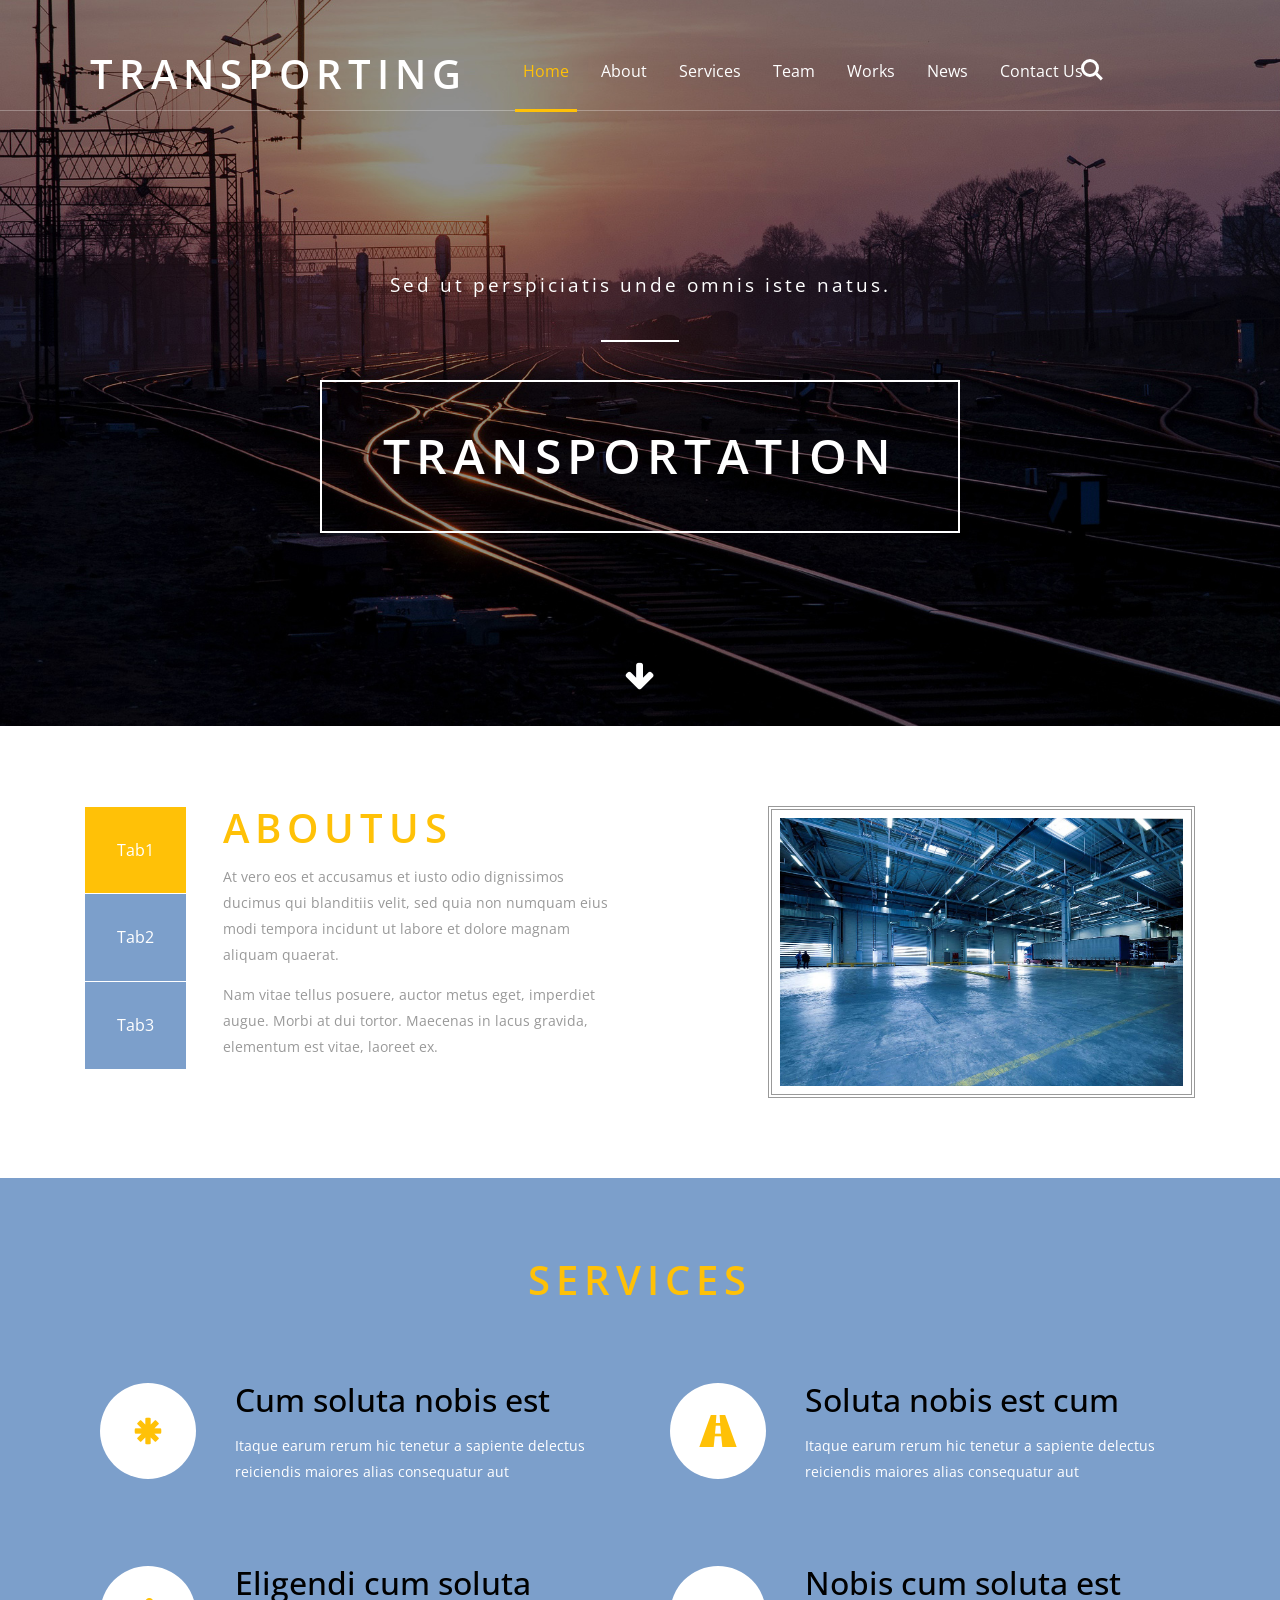
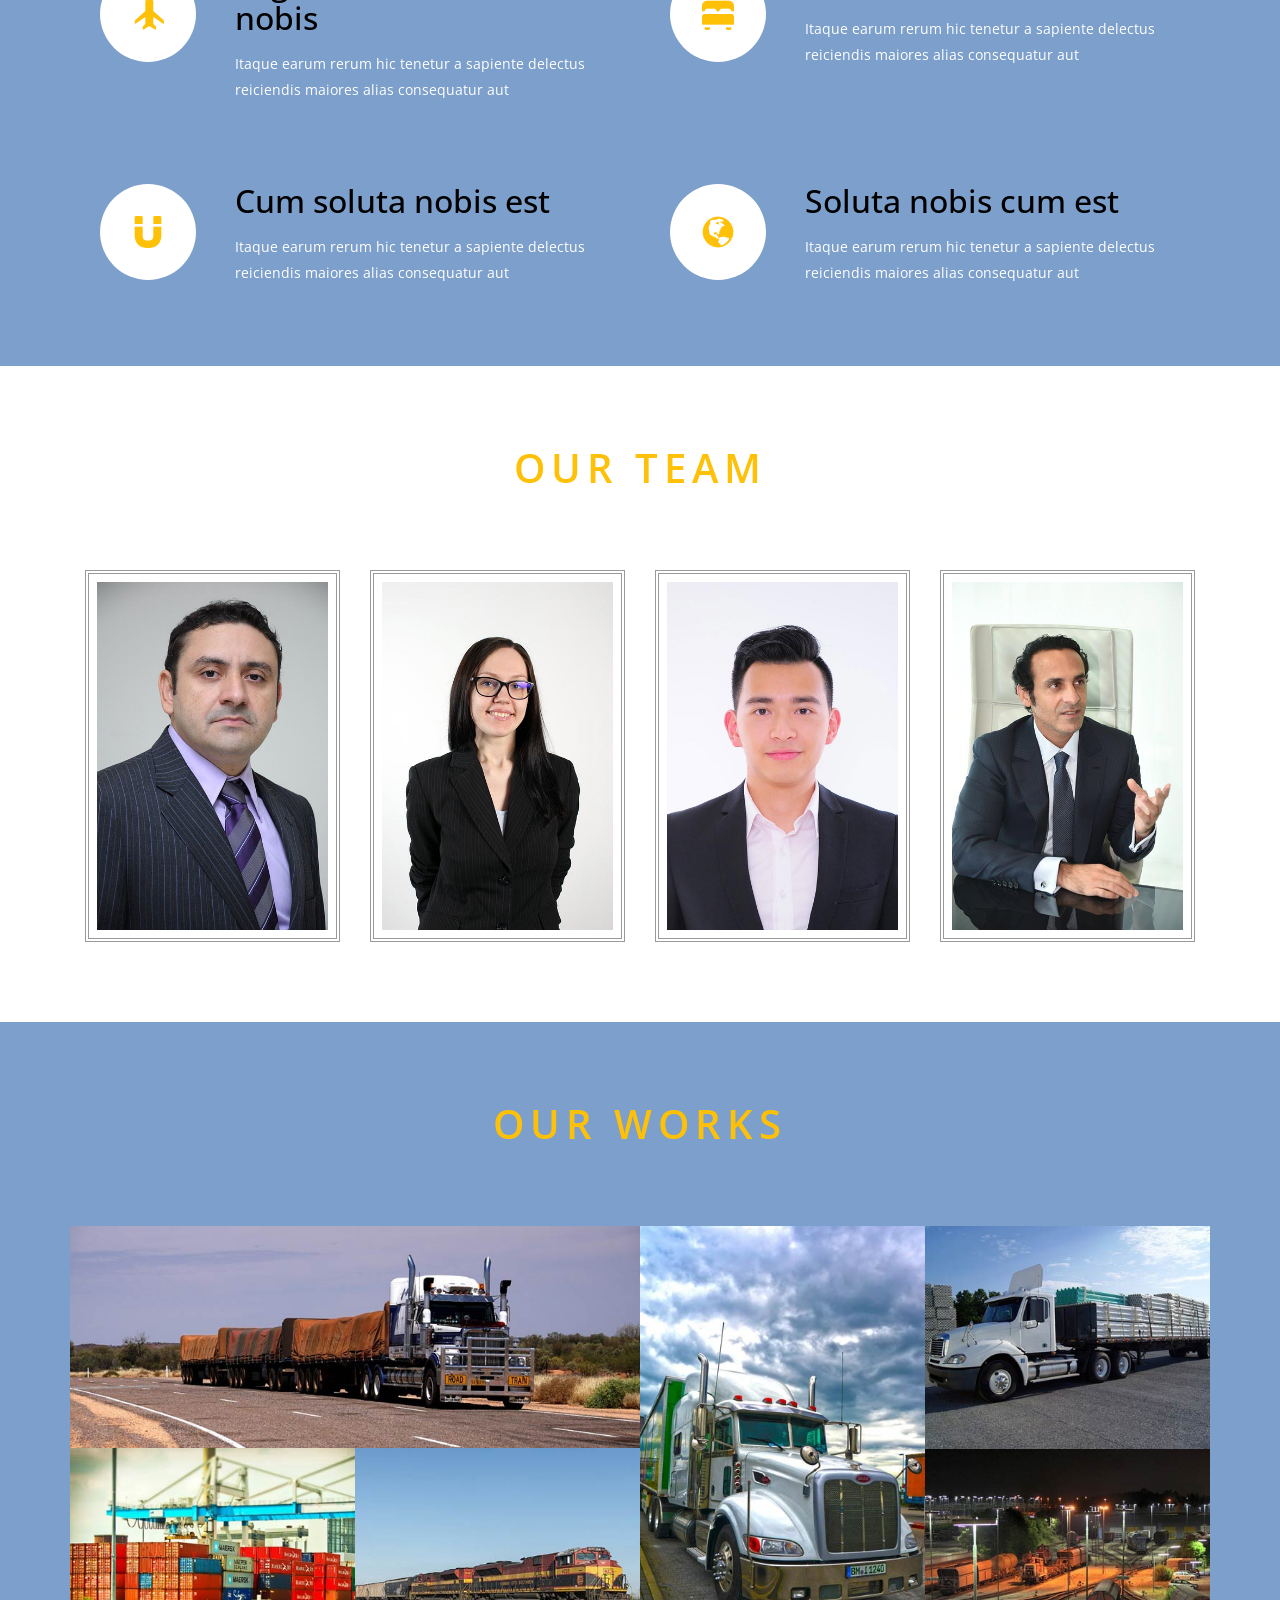
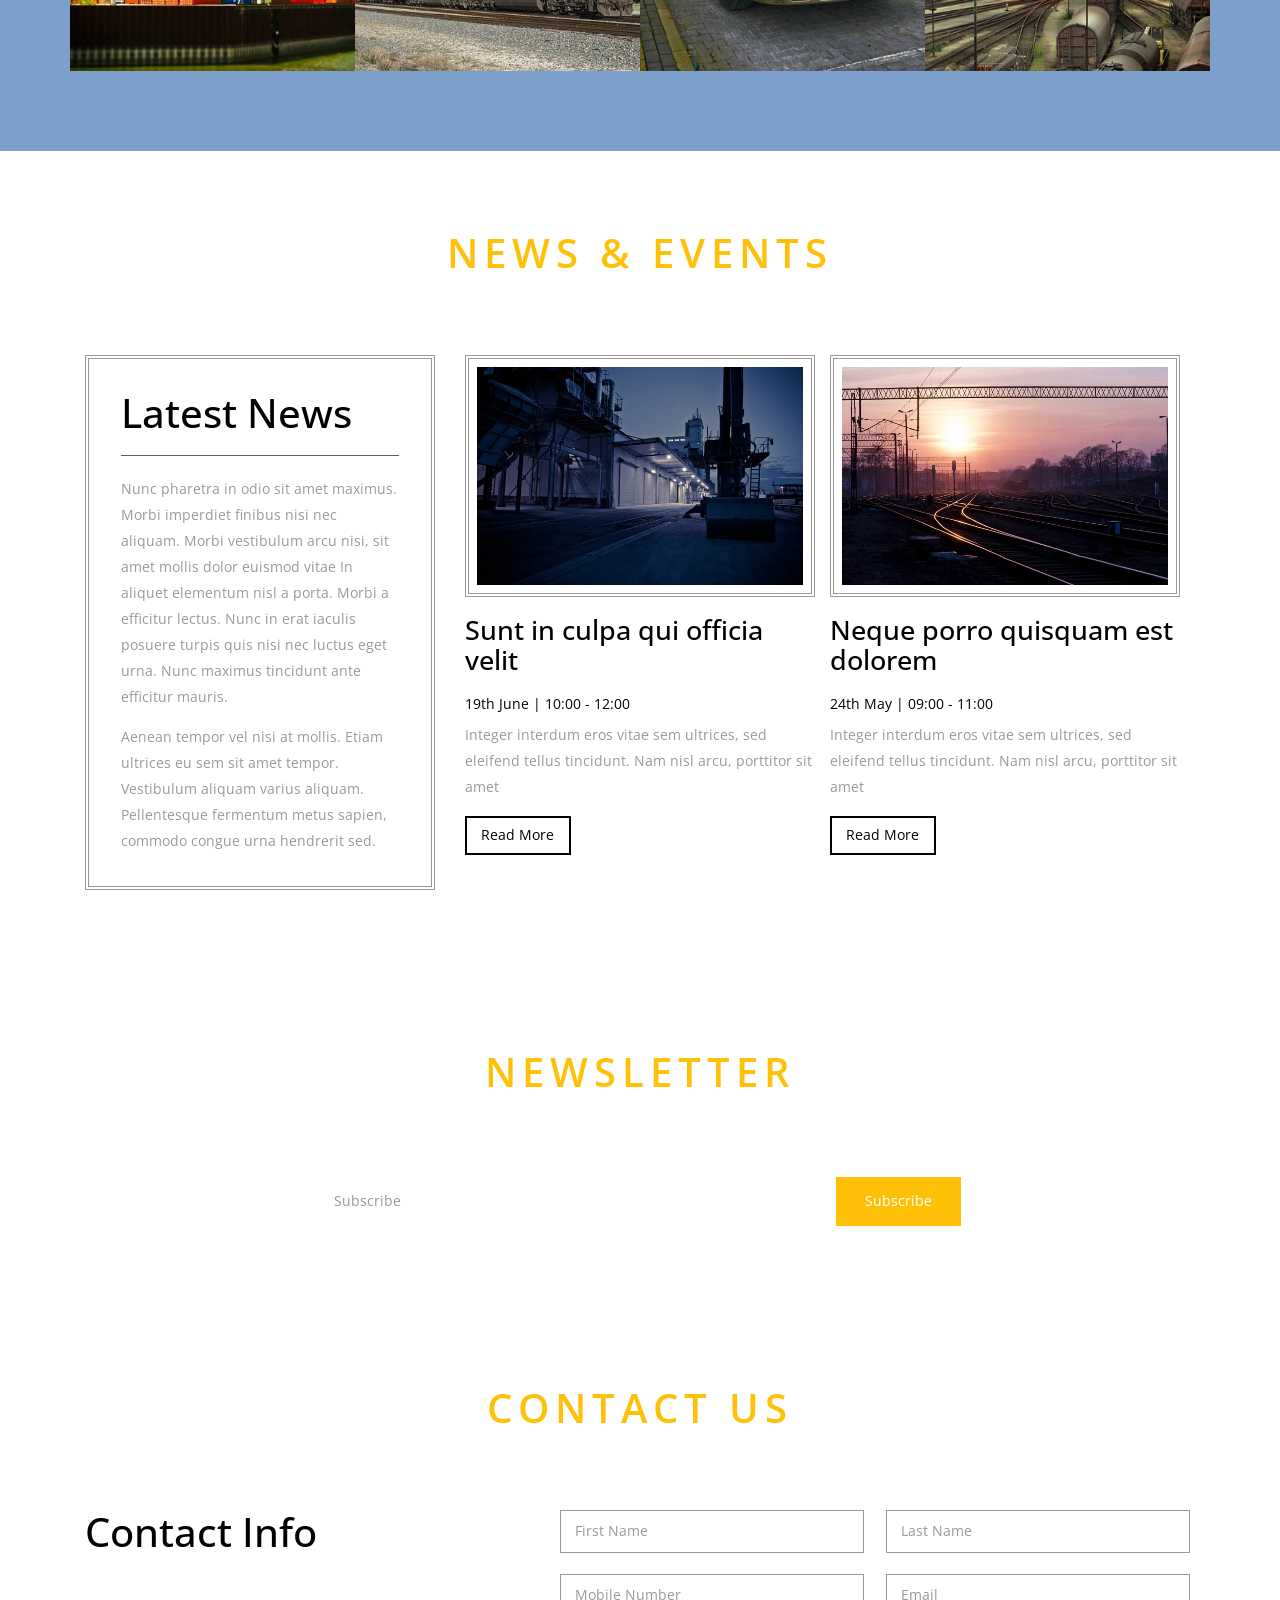
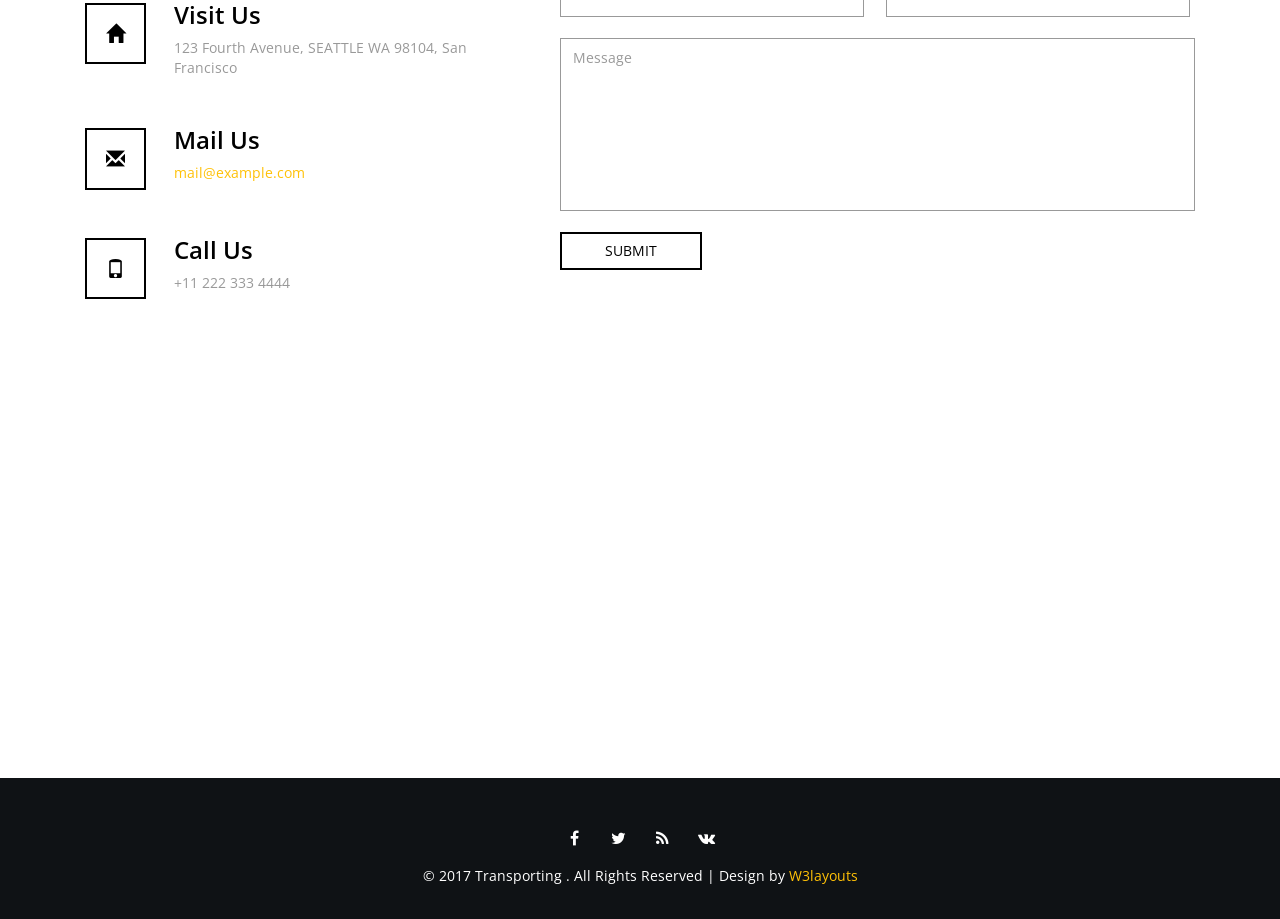
<file: day4/index.html>
<!--A Design by W3layouts
Author: W3layout
Author URL: http://w3layouts.com
License: Creative Commons Attribution 3.0 Unported
License URL: http://creativecommons.org/licenses/by/3.0/
-->
<!DOCTYPE html>
<html lang="en">
<head>
<title>Transporting an industrial Category Flat Bootstrap responsive Website Template | Home :: w3layouts</title>
<meta name="viewport" content="width=device-width, initial-scale=1">
<meta http-equiv="Content-Type" content="text/html; charset=utf-8" />
<meta name="keywords" content="Transporting Responsive web template, Bootstrap Web Templates, Flat Web Templates, Android Compatible web template, 
Smartphone Compatible web template, free webdesigns for Nokia, Samsung, LG, SonyEricsson, Motorola web design" />
<script type="application/x-javascript"> addEventListener("load", function() { setTimeout(hideURLbar, 0); }, false); function hideURLbar(){ window.scrollTo(0,1); } </script>
<!-- bootstrap-css -->
<link href="css/bootstrap.css" rel="stylesheet" type="text/css" media="all" />
<!--// bootstrap-css -->
<!-- css -->
<link rel="stylesheet" href="css/style.css" type="text/css" media="all" />
<!--// css -->
<!-- font-awesome icons -->
<link href="css/font-awesome.css" rel="stylesheet"> 
<!-- //font-awesome icons -->
<!-- font -->
<link href='//fonts.googleapis.com/css?family=Open+Sans+Condensed:300,300italic,700' rel='stylesheet' type='text/css'>
<link href='//fonts.googleapis.com/css?family=Open+Sans:400,300,300italic,400italic,600,600italic,700,700italic,800,800italic' rel='stylesheet' type='text/css'>
<!-- //font -->
<script src="js/jquery-1.11.1.min.js"></script>
<script src="js/bootstrap.js"></script>
<!-- light-box -->
<link rel="stylesheet" href="css/lightbox.css">
<!-- //light-box -->
<script src="js/SmoothScroll.min.js"></script>
<!--search jQuery-->
<script src="js/main.js"></script>
<!--//search jQuery-->
<script type="text/javascript">
	jQuery(document).ready(function($) {
		$(".scroll").click(function(event){		
			event.preventDefault();
			$('html,body').animate({scrollTop:$(this.hash).offset().top},1000);
		});
	});
</script>

</head>
<body>
	<!-- banner -->
	<div class="banner">
		<!--header-->
		<div class="header">
			<div class="container">		
				<nav class="navbar navbar-default">
					<div class="navbar-header">
						<button type="button" class="navbar-toggle" data-toggle="collapse" data-target="#bs-example-navbar-collapse-1">
							<span class="sr-only">Toggle navigation</span>
							<span class="icon-bar"></span>
							<span class="icon-bar"></span>
							<span class="icon-bar"></span>
						</button>
						<h1><a  href="index.html">Transporting</a></h1>
					</div>
					<!--navbar-header-->
					<div class="collapse navbar-collapse" id="bs-example-navbar-collapse-1">
						<ul class="nav navbar-nav navbar-right">
							<li><a href="index.html" class="active">Home</a></li>
							<li><a href="#about" class="scroll">About</a></li>
							<li><a href="#services" class="scroll">Services</a></li>
							<li><a href="#team" class="scroll">Team</a></li>
							<li><a href="#works" class="scroll">Works</a></li>
							<li><a href="#news" class="scroll">News</a></li>
							<li><a href="#contact" class="scroll">Contact Us</a></li>
						</ul>	
						<div class="clearfix"> </div>	
					</div>
				</nav>
			</div>
			<div class="cd-main-header">
				<ul class="cd-header-buttons">
					<li><a class="cd-search-trigger" href="#cd-search"> <span></span></a></li>
				</ul> <!-- cd-header-buttons -->
			</div>
			<div id="cd-search" class="cd-search">
				<form action="#" method="post">
					<input name="Search" type="search" placeholder="Search...">
				</form>
			</div>
		</div>
		<!--//header-->
		<div class="w3layouts-banner-info">
			<p>Sed ut perspiciatis unde omnis iste natus.</p>
			<label></label>
			<h2>TRANSPORTATION</h2>
			<a class="scroll down" href="#about"><i class="fa fa-arrow-down" aria-hidden="true"></i></a>
		</div>
	</div>
	<!-- //banner -->
	
	<!-- about -->
	<div class="tabs" id="about">
		<div class="container">
			<div class="col-md-6 tabs-left">
				<div class="col-xs-2 tab-grid-left"> <!-- required for floating -->
					<!-- Nav tabs -->
					 <ul class="nav nav-tabs">
						<li class="active"><a href="#Tab1" data-toggle="tab">Tab1</a></li>
						<li><a href="#Tab2" data-toggle="tab">Tab2</a></li>
						<li><a href="#Tab3" data-toggle="tab">Tab3</a></li>
					</ul>
				</div>
				<div class="col-xs-10 tab-grid-right">
					<!-- Tab panes -->
					<div class="tab-content">
						<div class="tab-pane active" id="Tab1">
							<div class="w3-text">
								<h3 class="title">AboutUs</h3>
								<p>At vero eos et accusamus et iusto odio dignissimos ducimus qui blanditiis velit, sed quia non numquam eius modi tempora incidunt ut labore et dolore magnam aliquam quaerat. 
								<span>Nam vitae tellus posuere, auctor metus eget, imperdiet augue. Morbi at dui tortor. Maecenas in lacus gravida, elementum est vitae, laoreet ex.</span>
								</p>
							</div>
						</div>
						<div class="tab-pane" id="Tab2">
							<div class="w3-text">
								<h3 class="title">Offers</h3>
								<p>Itaque earum rerum hic tenetur a sapiente delectus, ut aut reiciendis voluptatibus maiores alias consequatur aut At vero eos et accusamus et iusto odio dignissimos ducimus qui 
								<span>Vestibulum ante ipsum primis in faucibus orci luctus et ultrices posuere cubilia Curae; Suspendisse potenti. Vivamus feugiat suscipit velit posuere ornare.</span>
								</p>
							</div>
						</div>
						<div class="tab-pane" id="Tab3">
							<div class="w3-text">
								<h3 class="title">Advantages</h3>
								<p>Qapiente itaque earum rerum hic tenetur a delectus, ut aut reiciendis voluptatibus maiores alias consequatur aut At vero eos et accusamus et iusto odio praesentium voluptatum 
								<span>Curabitur ac auctor nunc. Praesent vitae tortor ac leo commodo laoreet nec non nisi. Fusce ornare, augue tristique ornare dictum, elit magna viverra elit</span>
								</p>
							</div>
						</div>
					</div>
				</div>
				<div class="clearfix"> </div>
			</div>
			<div class="col-md-6 tabs-right ">
				<img src="images/2.jpg" alt="">
			</div>
			<div class="clearfix"> </div>
		</div>
	</div>
	<!-- //about -->
	
	<!-- services -->
	<div class="services" id="services">
		<div class="container">
			<div class="w3l-services-heading">
				<h3>Services</h3>
			</div>
			<div class="servc-grids">
				<div class="col-md-6 servc-grid">
					<div class="col-xs-3 servc-grid-left">
						<span class="glyphicon glyphicon-asterisk effect-1" aria-hidden="true"></span>
					</div>
					<div class="col-xs-9 servc-grid-right">
						<h4>Cum soluta nobis est</h4>
						<p>Itaque earum rerum hic tenetur a sapiente delectus 
						reiciendis maiores alias consequatur aut</p>
					</div>
					<div class="clearfix"> </div>
				</div>
				<div class="col-md-6 servc-grid">
					<div class="col-xs-3 servc-grid-left">
						<span class="glyphicon glyphicon-road effect-1" aria-hidden="true"></span>
					</div>
					<div class="col-xs-9 servc-grid-right">
						<h4>Soluta nobis est cum</h4>
						<p>Itaque earum rerum hic tenetur a sapiente delectus 
						reiciendis maiores alias consequatur aut</p>
					</div>
					<div class="clearfix"> </div>
				</div>
				<div class="clearfix"> </div>
			</div>
			<div class="servc-grids">
				<div class="col-md-6 servc-grid">
					<div class="col-xs-3 servc-grid-left">
						<span class="glyphicon glyphicon-plane effect-1" aria-hidden="true"></span>
					</div>
					<div class="col-xs-9 servc-grid-right">
						<h4>Eligendi cum soluta nobis</h4>
						<p>Itaque earum rerum hic tenetur a sapiente delectus 
						reiciendis maiores alias consequatur aut</p>
					</div>
					<div class="clearfix"> </div>
				</div>
				<div class="col-md-6 servc-grid">
					<div class="col-xs-3 servc-grid-left">
						<span class="glyphicon glyphicon-bed effect-1" aria-hidden="true"></span>
					</div>
					<div class="col-xs-9 servc-grid-right">
						<h4>Nobis cum soluta est</h4>
						<p>Itaque earum rerum hic tenetur a sapiente delectus 
						reiciendis maiores alias consequatur aut</p>
					</div>
					<div class="clearfix"> </div>
				</div>
				<div class="clearfix"> </div>
			</div>
			<div class="servc-grids">
				<div class="col-md-6 servc-grid">
					<div class="col-xs-3 servc-grid-left">
						<span class="glyphicon glyphicon-magnet effect-1" aria-hidden="true"></span>
					</div>
					<div class="col-xs-9 servc-grid-right">
						<h4>Cum soluta nobis est</h4>
						<p>Itaque earum rerum hic tenetur a sapiente delectus 
						reiciendis maiores alias consequatur aut</p>
					</div>
					<div class="clearfix"> </div>
				</div>
				<div class="col-md-6 servc-grid">
					<div class="col-xs-3 servc-grid-left">
						<span class="glyphicon glyphicon-globe effect-1" aria-hidden="true"></span>
					</div>
					<div class="col-xs-9 servc-grid-right">
						<h4>Soluta nobis cum est</h4>
						<p>Itaque earum rerum hic tenetur a sapiente delectus 
						reiciendis maiores alias consequatur aut</p>
					</div>
					<div class="clearfix"> </div>
				</div>
				<div class="clearfix"> </div>
			</div>
		</div>
	</div>
	<!-- //services -->
	
	<!-- team -->
	<div class="team" id="team">
		<div class="container">
			<div class="w3l-services-heading">
				<h3>Our Team</h3>
			</div>
			<div class="team-grids">
				<div class="col-md-3 agileinfo-team-grid">
					<img src="images/t1.jpg" alt="">
					<div class="captn">
						<h4>Peter Parker</h4>
						<p>Vestibulum </p>
						<div class="w3l-social">
							<ul>
								<li><a href="#"><i class="fa fa-facebook"></i></a></li>
								<li><a href="#"><i class="fa fa-twitter"></i></a></li>
								<li><a href="#"><i class="fa fa-rss"></i></a></li>
							</ul>
						</div>
					</div>
				</div>
				<div class="col-md-3 agileinfo-team-grid">
					<img src="images/t2.jpg" alt="">
					<div class="captn">
						<h4>Mary Jane</h4>
						<p>Aliquam non</p>
						<div class="w3l-social">
							<ul>
								<li><a href="#"><i class="fa fa-facebook"></i></a></li>
								<li><a href="#"><i class="fa fa-twitter"></i></a></li>
								<li><a href="#"><i class="fa fa-rss"></i></a></li>
							</ul>
						</div>
					</div>
				</div>
				<div class="col-md-3 agileinfo-team-grid">
					<img src="images/t3.jpg" alt="">
					<div class="captn">
						<h4>Johan Botha</h4>
						<p>Nulla molestie</p>
						<div class="w3l-social">
							<ul>
								<li><a href="#"><i class="fa fa-facebook"></i></a></li>
								<li><a href="#"><i class="fa fa-twitter"></i></a></li>
								<li><a href="#"><i class="fa fa-rss"></i></a></li>
							</ul>
						</div>
					</div>
				</div>
				<div class="col-md-3 agileinfo-team-grid">
					<img src="images/t4.jpg" alt="">
					<div class="captn">
						<h4>Steven Wilson</h4>
						<p>Quisque vitae</p>
						<div class="w3l-social">
							<ul>
								<li><a href="#"><i class="fa fa-facebook"></i></a></li>
								<li><a href="#"><i class="fa fa-twitter"></i></a></li>
								<li><a href="#"><i class="fa fa-rss"></i></a></li>
							</ul>
						</div>
					</div>
				</div>
				<div class="clearfix"> </div>
			</div>
		</div>
	</div>
	<!-- //team -->
	<!--gallery-->
	<div class="gallery" id="works">	
		<div class="container">
			<div class="w3l-services-heading">
				<h3>Our Works</h3>
			</div>
			<div class="gallery-info">	
				<div class="col-md-6 gallery-grids glry-grid1">
					<div class="gallery-grids-top">
						<a class="b-link-stripe b-animate-go wow zoomIn animated" data-wow-delay=".5s" href="images/g1.jpg" data-lightbox="example-set" data-title="Lorem Ipsum is simply dummy the when an unknown galley of type and scrambled it to make a type specimen book It has survived not only five centuries ">
							<img src="images/g1.jpg" class="img-responsive" alt=""/>
							<div class="b-wrapper">
								<span class="b-animate b-from-left">
									<i class="fa fa-search" aria-hidden="true"></i>
								</span>					
							</div>
						</a>
					</div>
					<div class="gallery-grids-top">
						<div class="col-md-6 bottom-grids">
							<a class="b-link-stripe b-animate-go wow zoomIn animated" data-wow-delay=".5s" href="images/g2.jpg" data-lightbox="example-set" data-title="Lorem Ipsum is simply dummy the when an unknown galley of type and scrambled it to make a type specimen book It has survived not only five centuries">
								<img src="images/g2.jpg" class="img-responsive" alt=""/>
								<div class="b-wrapper">
									<span class="b-animate b-from-left">
										<i class="fa fa-search" aria-hidden="true"></i>
									</span>					
								</div>
							</a>
						</div>
						<div class="col-md-6 bottom-grids">
							<a class="b-link-stripe b-animate-go wow zoomIn animated" data-wow-delay=".5s" href="images/g3.jpg" data-lightbox="example-set" data-title="Lorem Ipsum is simply dummy the when an unknown galley of type and scrambled it to make a type specimen book It has survived not only five centuries">
								<img src="images/g3.jpg" class="img-responsive" alt=""/>
								<div class="b-wrapper">
									<span class="b-animate b-from-left">
										<i class="fa fa-search" aria-hidden="true"></i>
									</span>					
								</div>
							</a>
						</div>
						<div class="clearfix"></div>
					</div>
				</div>
				<div class="col-md-3 gallery-grids glry-grid2">
					<a class="b-link-stripe b-animate-go wow zoomIn animated" data-wow-delay=".5s" href="images/g4.jpg" data-lightbox="example-set" data-title="Lorem Ipsum is simply dummy the when an unknown galley of type and scrambled it to make a type specimen book It has survived not only five centuries">
						<img src="images/g4.jpg" class="img-responsive" alt=""/>
						<div class="b-wrapper">
							<span class="b-animate b-from-left">
								<i class="fa fa-search" aria-hidden="true"></i>
							</span>					
						</div>
					</a>
				</div>
				<div class="col-md-3 gallery-grids glry-grid3">
					<a class="b-link-stripe b-animate-go wow zoomIn animated" data-wow-delay=".5s" href="images/g5.jpg" data-lightbox="example-set" data-title="Lorem Ipsum is simply dummy the when an unknown galley of type and scrambled it to make a type specimen book It has survived not only five centuries">
						<img src="images/g5.jpg" class="img-responsive" alt=""/>
						<div class="b-wrapper">
							<span class="b-animate b-from-left">
								<i class="fa fa-search" aria-hidden="true"></i>
							</span>					
						</div>
					</a>
					<a class="b-link-stripe b-animate-go wow zoomIn animated" data-wow-delay=".5s" href="images/g6.jpg" data-lightbox="example-set" data-title="Lorem Ipsum is simply dummy the when an unknown galley of type and scrambled it to make a type specimen book It has survived not only five centuries">
						<img src="images/g6.jpg" class="img-responsive" alt=""/>
						<div class="b-wrapper">
							<span class="b-animate b-from-left">
								<i class="fa fa-search" aria-hidden="true"></i>
							</span>					
						</div>
					</a>
				</div>
				<div class="clearfix"></div>
				<script src="js/lightbox-plus-jquery.min.js"> </script>
			</div>
		</div>
	</div>
	<!--//gallery-->
	<!-- news -->
	<div class="news" id="news">		
		<div class="container">
			<div class="w3l-services-heading">
				<h3>News & Events</h3>
			</div>
			<div class="w3ls-news-grids">
				<div class="col-md-4 news-left">
					<div class="agileits-news-left1">
						<h3>Latest News</h3>
						<p> Nunc pharetra in odio sit amet maximus. Morbi imperdiet finibus nisi nec aliquam. Morbi vestibulum arcu nisi, sit amet mollis dolor euismod vitae In aliquet elementum nisl a porta. Morbi a efficitur lectus. Nunc in erat iaculis posuere turpis quis nisi nec  
						luctus eget urna. Nunc maximus tincidunt ante efficitur mauris.
						<span>Aenean tempor vel nisi at mollis. Etiam ultrices eu sem sit amet tempor. Vestibulum aliquam varius aliquam. Pellentesque fermentum metus sapien, commodo congue urna hendrerit sed.</span>
						</p>
					</div>
				</div>
				<div class="col-md-8 news-right">
					<div class="col-md-6 news-right-grid">
						<img src="images/3.jpg" alt=" " class="img-responsive">
						<h4><a href="#" data-toggle="modal" data-target="#myModal">Sunt in culpa qui officia velit</a></h4>
						<span>19th June | 10:00 - 12:00</span>
						<p> Integer interdum eros vitae sem ultrices, sed eleifend tellus tincidunt. Nam nisl arcu, porttitor sit amet</p>
						<div class="agileinfo-news-button">
							<a href="#" class="hvr-shutter-in-horizontal" data-toggle="modal" data-target="#myModal"> Read More</a>
						</div>
					</div>
					<div class="col-md-6 news-right-grid">
						<img src="images/1.jpg" alt=" " class="img-responsive">
						<h4><a href="#" data-toggle="modal" data-target="#myModal">Neque porro quisquam est dolorem</a></h4>
						<span>24th May | 09:00 - 11:00</span>
						<p> Integer interdum eros vitae sem ultrices, sed eleifend tellus tincidunt. Nam nisl arcu, porttitor sit amet</p>
						<div class="agileinfo-news-button">
							<a href="#" class="hvr-shutter-in-horizontal" data-toggle="modal" data-target="#myModal"> Read More</a>
						</div>
					</div>
					<div class="clearfix"> </div>
				</div>
				<div class="clearfix"> </div>
			</div>
			<!-- modal -->
				<div class="modal about-modal fade" id="myModal" tabindex="-1" role="dialog">
					<div class="modal-dialog" role="document">
						<div class="modal-content">
							<div class="modal-header"> 
								<button type="button" class="close" data-dismiss="modal" aria-label="Close"><span aria-hidden="true">&times;</span></button>						
								<h4 class="modal-title">Transport</h4>
							</div> 
							<div class="modal-body">
								<div class="agileits-w3layouts-info">
									<img src="images/g1.jpg" alt="" />
									<p>Duis venenatis, turpis eu bibendum porttitor, sapien quam ultricies tellus, ac rhoncus risus odio eget nunc. Pellentesque ac fermentum diam. Integer eu facilisis nunc, a iaculis felis. Pellentesque pellentesque tempor enim, in dapibus turpis porttitor quis. Suspendisse ultrices hendrerit massa. Nam id metus id tellus ultrices ullamcorper.  Cras tempor massa luctus, varius lacus sit amet, blandit lorem. Duis auctor in tortor sed tristique. Proin sed finibus sem.</p>
								</div>
							</div>
						</div>
					</div>
				</div>
			<!-- //modal --> 
		</div>
	</div>
	<!-- //news -->
	<!-- subscribe -->
	<div class="jarallax  wthree-subscribe">
		<div class="container">
			<div class="w3l-services-heading">
				<h3>Newsletter</h3>
				<p>Subscribe to our email newsletter to receive updates</p>
			</div>
			<div class="w3-agileits-subscribe-form">
				<form action="#" method="post">
					<input type="text" placeholder="Subscribe" name="Subscribe" required="">
					<button class="btn1">Subscribe</button>
				</form>
			</div>
		</div>
	</div>
	<!-- //subscribe -->
	<!-- contact -->
	<div class="contact" id="contact">
		<div class="container">
			<div class="w3l-services-heading">
				<h3>Contact Us</h3>
			</div>
			<div class="agile-contact-grids">
				<div class="col-md-5 address">
					<h4>Contact Info</h4>
					<div class="address-row">
						<div class="col-md-2 w3-agile-address-left">
							<span class="glyphicon glyphicon-home" aria-hidden="true"></span>
						</div>
						<div class="col-md-10 w3-agile-address-right">
							<h5>Visit Us</h5>
							<p>123 Fourth Avenue, SEATTLE WA 98104, San Francisco </p>
						</div>
						<div class="clearfix"> </div>
					</div>
					<div class="address-row">
						<div class="col-md-2 w3-agile-address-left">
							<span class="glyphicon glyphicon-envelope" aria-hidden="true"></span>
						</div>
						<div class="col-md-10 w3-agile-address-right">
							<h5>Mail Us</h5>
							<p><a href="mailto:info@example.com"> mail@example.com</a></p>
						</div>
						<div class="clearfix"> </div>
					</div>
					<div class="address-row">
						<div class="col-md-2 w3-agile-address-left">
							<span class="glyphicon glyphicon-phone" aria-hidden="true"></span>
						</div>
						<div class="col-md-10 w3-agile-address-right">
							<h5>Call Us</h5>
							<p>+11 222 333 4444</p>
						</div>
						<div class="clearfix"> </div>
					</div>
				</div>
				<div class="col-md-7 contact-form">
					<form action="#" method="post">
						<input type="text" name="First Name" placeholder="First Name" required="">
						<input class="email" name="Last Name" type="text" placeholder="Last Name" required="">
						<input type="text" name="Number" placeholder="Mobile Number" required="">
						<input class="email" name="Email" type="text" placeholder="Email" required="">
						<textarea name="Message" placeholder="Message" required=""></textarea>
						<input type="submit" value="SUBMIT">
					</form>
				</div>
				<div class="clearfix"> </div>	
			</div>
		</div>
	</div>
	<!-- //contact -->
	<!-- map -->
	<div class="agileits-w3layouts-map">
		<iframe src="https://www.google.com/maps/embed?pb=!1m18!1m12!1m3!1d100949.24429313939!2d-122.44206553967531!3d37.75102885910819!2m3!1f0!2f0!3f0!3m2!1i1024!2i768!4f13.1!3m3!1m2!1s0x80859a6d00690021%3A0x4a501367f076adff!2sSan+Francisco%2C+CA%2C+USA!5e0!3m2!1sen!2sin!4v1472190196783" class="map" allowfullscreen=""></iframe>
	</div>
	<!-- //map -->
	<!-- footer -->
	<div class="footer">
		<div class="container">
			<div class="w3-agileits-footer">
				<div class="agileinfo-social-grids">
					<ul>
						<li><a href="#"><i class="fa fa-facebook"></i></a></li>
						<li><a href="#"><i class="fa fa-twitter"></i></a></li>
						<li><a href="#"><i class="fa fa-rss"></i></a></li>
						<li><a href="#"><i class="fa fa-vk"></i></a></li>
					</ul>
				</div>
			</div>
			<div class="copyright">
				<p>© 2017 Transporting . All Rights Reserved | Design by <a href="http://w3layouts.com/"> W3layouts</a> </p>
			</div>
		</div>
	</div>
	<!-- //footer -->
	<script src="js/jarallax.js"></script>
	<script type="text/javascript">
		/* init Jarallax */
		$('.jarallax').jarallax({
			speed: 0.5,
			imgWidth: 1366,
			imgHeight: 768
		})
	</script>
<script type="text/javascript" src="js/move-top.js"></script>
<script type="text/javascript" src="js/easing.js"></script>
	<!-- here stars scrolling icon -->
	<script type="text/javascript">
		$(document).ready(function() {
			/*
				var defaults = {
				containerID: 'toTop', // fading element id
				containerHoverID: 'toTopHover', // fading element hover id
				scrollSpeed: 1200,
				easingType: 'linear' 
				};
			*/
								
			$().UItoTop({ easingType: 'easeOutQuart' });
								
			});
	</script>
<!-- //here ends scrolling icon -->
</body>	
</html>
</file>
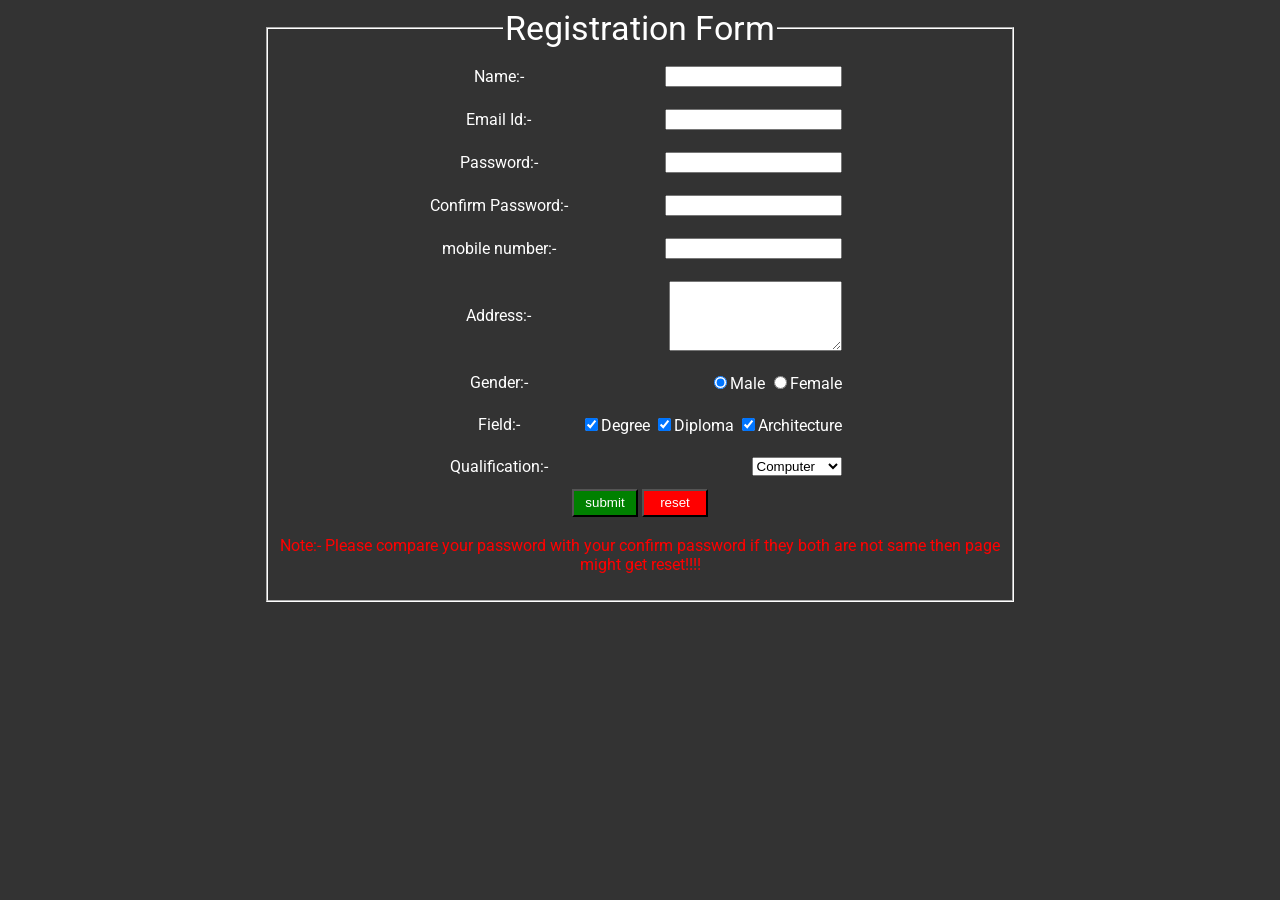
<file: day1.html>
<html>
	<head>
		<title>Internship</title>
			<link href="https://fonts.googleapis.com/css?family=Roboto" rel="stylesheet">
			<style>
				#b{
					padding: 10px;
					text-align: right;
					color: white;
				}
				#b textarea{
					width: 173px;
					height: 70px;
				}
				body{
					background-color: #333333;
					font-family: 'Roboto', sans-serif;
				}
				legend{
					text-align: center;
					font-size: 34px;
					color: white;
				}
				fieldset{
					width: 57%;
					background-color: #333333;
					color: white;
					border-color: white;
					text-align: center;
				}
				table{
					color: white;
					text-align: center;
				}
				#submit{
					background-color: green;
					color: white;
					width: 66px;
					height: 28px;
				}
				#reset{
					background-color: red;
					color: white;
					width: 66px;
					height: 28px;
				}
			</style>
	</head>
	<body>
		<div class="main">
			<center>
			<fieldset style="text-align: center;">
			<legend>Registration Form</legend>
			<form method="POST" action="#">
				<center><table>
					<tr><td id="a">Name:- </td><td id="b"> <input type="text" name="name" required> </td></tr>

					<tr><td id="a">Email Id:- </td><td id="b"> <input type="email" name="email" required> </td></tr>

					<tr><td id="a">Password:- </td><td id="b"> <input type="password" name="pass" required> </td></tr>

					<tr><td id="a">Confirm Password:- </td><td id="b"> <input type="password" name="cpass" required> </td></tr>

					<tr><td id="a">mobile number:- </td><td id="b"> <input type="text" name="mnum" required> </td></tr>

					<tr><td id="a">Address:- </td><td id="b"> <textarea rows="3" cols="22" name="add" required></textarea> </td></tr>

					<tr><td id="a">Gender:- </td><td id="b">
					<input type="radio" name="gender" value="Male" checked>Male
					<input type="radio" name="gender" value="Female">Female </td></tr>

					<tr><td id="a">Field:- </td><td id="b">
						<input type="checkbox" name="field" value="degree" checked>Degree
						<input type="checkbox" name="field" value="diploma" checked>Diploma
						<input type="checkbox" name="field" value="architecture" checked>Architecture </td></tr>

					<tr><td id="a">Qualification:- </td><td id="b"> <select name="branch">
						<option>Computer</option>
						<option>IT</option>
						<option>Electrical</option>
						<option>Mechanical</option>
						<option>Civil</option>
					</select></td></tr>

					<tr><td colspan="2" id="c"><input type="submit" name="submit" value="submit" id="submit">
					<input type="reset" name="reset" value="reset" id="reset"></td></tr>

				</table></center>
				</form>
				<p style="color: red;">Note:- Please compare your password with your confirm password if they both are not same then page might get reset!!!!</p>
			</fieldset>
			</center>
		</div>
	</body>
</html>
</file>
<file: day4/css/style.css>
/*--A Design by W3layouts 
Author: W3layout
Author URL: http://w3layouts.com
License: Creative Commons Attribution 3.0 Unported
License URL: http://creativecommons.org/licenses/by/3.0/
--*/
body a {
  transition: 0.5s all;
  -webkit-transition: 0.5s all;
  -o-transition: 0.5s all;
  -moz-transition: 0.5s all;
  -ms-transition: 0.5s all;
}
html, body{
    font-size: 100%;
	font-family: 'Open Sans', sans-serif;
}
body{
	background:#FFFFFF;
}
/*-- banner --*/
.banner{
    background: url(../images/4.jpg) no-repeat 0px 0px;
    background-size: cover;
    padding: 1em 0 2em;
}
.header {
    border-bottom: 1px ridge rgba(255, 255, 255, 0.29);
    position: relative;
    padding-top: 1em;
}
/*--logo--*/
.navbar-header h1 {
    font-size: 2.5em;
    margin: 0.3em 0 0;
    display: block;
}
.navbar-header h1 a {
	color: #FFFFFF;
    text-decoration: none;
    padding: .2em 0.5em;
    display: inline-block;
    font-family: 'Open Sans Condensed', sans-serif !important;
    font-weight: 600;
    text-transform: uppercase;
    letter-spacing: 6px;
}
/*--//logo--*/
/*--top-nav--*/
.navbar-default {
    background: none;
    border: none;
	margin: 0;
}
.navbar-default .navbar-nav > .active > a, .navbar-default .navbar-nav > .active > a:hover, .navbar-default .navbar-nav > .active > a:focus {
    color: #99abd5;
    background: none;
}
.navbar-nav > li {
    margin: 0 .5em;
}
.navbar-default .navbar-nav > li > a {
    color: #fff;
    font-size: 1em;
    padding: 1.8em 0.5em;
    position: relative;
}
.navbar-default .navbar-nav > li > a:hover, .navbar-default .navbar-nav > li > a:focus,.navbar-default .navbar-nav li a.active {
    color: #FFC107;
}
.navbar-default .navbar-nav > li > a:before {
    content: '';
    position: absolute;
    bottom: -2px;
    background: #FFC107;
    height: 3px;
    width: 0;
    left: 0;
	transition:.5s all;
}
.navbar-default .navbar-nav li  a:hover:before,.navbar-default .navbar-nav li a.active:before{
	width: 100%;
}
.navbar-right {
    margin-right: 6em;
}
/*--search--*/
.cd-main-header {
  /* Force Hardware Acceleration in WebKit */
  -webkit-transform: translateZ(0);
  -moz-transform: translateZ(0);
  -ms-transform: translateZ(0);
  -o-transform: translateZ(0);
  transform: translateZ(0);
  will-change: transform;
}
.cd-main-header {
  -webkit-transition: -webkit-transform 0.3s;
  -moz-transition: -moz-transform 0.3s;
  transition: transform 0.3s;
}
.cd-main-content.nav-is-visible, .cd-main-header.nav-is-visible {
	-webkit-transform: translateX(-260px);
	-moz-transform: translateX(-260px);
	-ms-transform: translateX(-260px);
	-o-transform: translateX(-260px);
	transform: translateX(-260px);
}
.nav-on-left .cd-main-content.nav-is-visible, .nav-on-left .cd-main-header.nav-is-visible {
	-webkit-transform: translateX(260px);
	-moz-transform: translateX(260px);
	-ms-transform: translateX(260px);
	-o-transform: translateX(260px);
	transform: translateX(260px);
}
.cd-header-buttons {
    position: absolute;
    display: inline-block;
    top: -62px;
    right: 16%;
}
.cd-header-buttons li {
	display: inline-block;
}
.cd-search-trigger, .cd-nav-trigger {
	position: relative;
	display: block;
	width: 44px;
	height: 44px;
	overflow: hidden;
	white-space: nowrap;
	color: transparent;
	z-index: 3;
}

.cd-search-trigger::before, .cd-search-trigger::after {
	/* search icon */
	content: '';
	position: absolute;
	-webkit-transition: opacity 0.3s;
	-moz-transition: opacity 0.3s;
	transition: opacity 0.3s;
	/* Force Hardware Acceleration in WebKit */
	-webkit-transform: translateZ(0);
	-moz-transform: translateZ(0);
	-ms-transform: translateZ(0);
	-o-transform: translateZ(0);
	transform: translateZ(0);
	-webkit-backface-visibility: hidden;
	backface-visibility: hidden;
}
.cd-search-trigger::before {
	/* lens */
	top: 11px;
	left: 11px;
	width: 18px;
	height: 18px;
	-webkit-border-radius: 50%;
	-moz-border-radius: 50%;
	border-radius: 50%;
	border: 3px solid #fff;
}
.cd-search-trigger::after {
	/* handle */
	height: 3px;
	width: 8px;
	background: #fff;
	bottom: 14px;
	right: 11px;
	-webkit-transform: rotate(45deg);
	-moz-transform: rotate(45deg);
	-ms-transform: rotate(45deg);
	-o-transform: rotate(45deg);
	transform: rotate(45deg);
}
.cd-search-trigger span {
	/* container for the X icon */
	position: absolute;
	height: 100%;
	width: 100%;
	top: 0;
	left: 0;
}
.cd-search-trigger span::before, .cd-search-trigger span::after {
	/* close icon */
	content: '';
	position: absolute;
	display: inline-block;
	height: 3px;
	width: 22px;
	top: 50%;
	margin-top: -2px;
	left: 50%;
	margin-left: -11px;
	background: #fff;
	opacity: 0;
	/* Force Hardware Acceleration in WebKit */
	-webkit-transform: translateZ(0);
	-moz-transform: translateZ(0);
	-ms-transform: translateZ(0);
	-o-transform: translateZ(0);
	transform: translateZ(0);
	-webkit-backface-visibility: hidden;
	backface-visibility: hidden;
	-webkit-transition: opacity 0.3s, -webkit-transform 0.3s;
	-moz-transition: opacity 0.3s, -moz-transform 0.3s;
	transition: opacity 0.3s, transform 0.3s;
}
.cd-search-trigger span::before {
	-webkit-transform: rotate(45deg);
	-moz-transform: rotate(45deg);
	-ms-transform: rotate(45deg);
	-o-transform: rotate(45deg);
	transform: rotate(45deg);
}
.cd-search-trigger span::after {
	-webkit-transform: rotate(-45deg);
	-moz-transform: rotate(-45deg);
	-ms-transform: rotate(-45deg);
	-o-transform: rotate(-45deg);
	transform: rotate(-45deg);
}
.cd-search-trigger.search-is-visible::before, .cd-search-trigger.search-is-visible::after {
	/* hide search icon */
	-moz-opacity: 0;
	opacity: 0;
}
.cd-search-trigger.search-is-visible span::before, .cd-search-trigger.search-is-visible span::after {
	/* show close icon */
	-moz-opacity: 1;
	opacity: 1;
}
.cd-search-trigger.search-is-visible span::before {
	-webkit-transform: rotate(135deg);
	-moz-transform: rotate(135deg);
	-ms-transform: rotate(135deg);
	-o-transform: rotate(135deg);
	transform: rotate(135deg);
}
.cd-search-trigger.search-is-visible span::after {
	-webkit-transform: rotate(45deg);
	-moz-transform: rotate(45deg);
	-ms-transform: rotate(45deg);
	-o-transform: rotate(45deg);
	transform: rotate(45deg);
}
.cd-search {
	position: absolute;
	width: 100%;
	top: 100%;
	left: 0;
	z-index: 3;
	opacity: 0;
	visibility: hidden;
	-webkit-transition: opacity .3s 0s, visibility 0s .3s;
	-moz-transition: opacity .3s 0s, visibility 0s .3s;
	transition: opacity .3s 0s, visibility 0s .3s;
}
.cd-search input {
    border-radius: 0;
    border: none;
    background: rgba(0, 0, 0, 0.75);
    width: 100%;
    padding: 0 5%;
	-webkit-box-shadow: inset 0 1px 0 #e2e3df, 0 3px 6px rgba(0, 0, 0, 0.05);
	-moz-box-shadow: inset 0 1px 0 #e2e3df, 0 3px 6px rgba(0, 0, 0, 0.05);
    box-shadow: inset 0 1px 0 #e2e3df, 0 3px 6px rgba(0, 0, 0, 0.05);
    -webkit-appearance: none;
    -moz-appearance: none;
    -ms-appearance: none;
    -o-appearance: none;
    appearance: none;
    font-size: 2em;
    padding: 1em 2em;
	color: #fff;
}
.cd-search input::-webkit-input-placeholder {
	color: #fff !important;
}
.cd-search input::-moz-placeholder {
	color: #fff !important;
}
.cd-search input:-moz-placeholder {
	color: #fff !important;
}
.cd-search input:-ms-input-placeholder {
	color: #fff !important;
}
.cd-search input:focus {
	outline: none;
}
.cd-search.is-visible {
	-moz-opacity: 1;
	opacity: 1;
	visibility: visible;
	-webkit-transition: opacity .3s 0s, visibility 0s 0s;
	-moz-transition: opacity .3s 0s, visibility 0s 0s;
	transition: opacity .3s 0s, visibility 0s 0s;
}
/*--//search--*/
/*--//top-nav--*/
.w3layouts-banner-info {
    text-align: center;
    margin-top: 10em;
}
.w3layouts-banner-info p {
	font-size: 1.2em;
    color: #fff;
    font-family: 'Open Sans Condensed', sans-serif !important;
    letter-spacing: 3px;
}
.w3layouts-banner-info label {
    width: 78px;
    height: 2px;
    background-color: #fff;
    margin: 2em 0;
}
.w3layouts-banner-info h2 {
    color: #ffffff;
    font-size: 3em;
    border: 2px solid #fff;
    padding: 1em;
    width: 50%;
    margin: 0 auto;
    font-family: 'Open Sans Condensed', sans-serif !important;
    font-weight: 600;
    text-transform: uppercase;
    letter-spacing: 6px;
}
.down {
    margin-top: 8em;
    display: block;
}
i.fa.fa-arrow-down {
    font-size: 2em;
    color: #FFFFFF;
}
/*-- about --*/
.tabs,.services,.team,.gallery,.news,.wthree-subscribe,.contact {
    padding: 5em 0;
}
.tabs .nav-tabs {
  float: left;
  border-bottom: 0;
}
.tabs .nav-tabs li {
    float: none;
    margin: 1px 0 0;
}
.tabs .nav-tabs li a {
	margin-right: 0;
    border: 0;
    background-color: #7c9fcb;
    color: #fff;
    padding: 2em;
    font-size: 1em;
    border-radius: 0;
}
.tabs .nav-tabs li a:hover {
    background-color: #ffc107;
}
.tabs .nav-tabs .active .glyphicon {
  color: #333;
}

.tabs .nav-tabs > li.active > a, .tabs .nav-tabs > li.active > a:hover, .tabs .nav-tabs > li.active > a:focus {
    border: 0;
    background-color: #ffc107;
    color: #fff;
}

.tabs .tab-content .tab-pane {
  display: none;
}
.tabs .tab-content .active {
  display: block;
}

.tab-grid-left {
    padding: 0;
}
.tab-grid-right {
    padding: 0 1em 0 3em;
}
.tabs .more {
    margin-top: 1.5em;
}
.tabs-right {
    padding-left: 8em;
}
.tabs-right  img{
    width: 100%;
    padding: .5em;
    border: 4px double #999999;
}
.w3-text h3,.w3l-services-heading h3{
    font-size: 2.5em;
    color: #FFC107;
    font-family: 'Open Sans Condensed', sans-serif !important;
    font-weight: 600;
    text-transform: uppercase;
    letter-spacing: 6px;
    margin: 0;
}
.w3-text p {
    font-size: .9em;
    color: #999999;
    line-height: 1.8em;
    margin: 1em 0 0 0;
}
.w3-text p span{
	display:block;
	margin:1em 0 0 0;
}
/*-- //about --*/
/*-- services --*/
.services {
    background: #7c9fcb;
}
.w3l-services-heading {
    text-align: center;
}
.servc-grids {
	margin-top: 5em;
}
/*-- Effect 1--*/
.servc-grid-left span{
    font-size: 2em;
    color: #ffc107;
    display: inline-block;
    border-radius: 50%;
    text-decoration: none;
    z-index: 1;
    padding: 1em;
}
.servc-grid-left span:after {
  pointer-events: none;
  position: absolute;
  width: 100%;
  height: 100%;
  border-radius: 50%;
  content: '';
  -webkit-box-sizing: content-box;
  -moz-box-sizing: content-box;
  box-sizing: content-box;
}
.effect-1 {
    background: #ffffff;
    -webkit-transition: background 0.5s, color 0.2s;
    -moz-transition: background 0.5s, color 0.2s;
    transition: background 0.5s, color 0.2s;
}
.effect-1:after {
    top: -7px;
    left: -7px;
    padding: 7px;
    box-shadow: 0 0 0 2px #ffc107;
    -webkit-transition: -webkit-transform 0.5s, opacity 0.2s;
    -webkit-transform: scale(0.8);
    -moz-transition: -moz-transform 0.5s, opacity 0.2s;
    -moz-transform: scale(0.8);
    -ms-transform: scale(0.8);
    transition: transform 0.5s, opacity 0.2s;
    transform: scale(0.8);
    opacity: 0;
}
.servc-grid:hover span{
    background: #ffc107;
    color: #fff !important;
}
.servc-grid:hover span:after {
  -webkit-transform: scale(1);
  -moz-transform: scale(1);
  -ms-transform: scale(1);
  transform: scale(1);
  opacity: 1;
}
/*--//Effect 1--*/
.servc-grid-right h4 {
	font-size: 2em;
    margin: 0 0 .5em;
    color: #000;
    font-family: 'Open Sans Condensed', sans-serif;
}
.servc-grid-right p{
    margin: 0;
    font-size: .9em;
    color: #ffffff;
    line-height: 1.8em;
}
.servc-grid-left {
    text-align: right;
    padding-right: 2em;
}
/*-- //services --*/
/*-- team --*/
.team-grids {
    margin: 5em 0 0 0;
}
.agileinfo-team-grid{
	position:relative;
	overflow: hidden;
}
.agileinfo-team-grid img{
	width:100%;
	padding: .5em;
    border: 4px double #999999;
}
.captn {
    background: #292929;
    padding: 2em;
    position: absolute;
    left: 15%;
    bottom: -100%;
    text-align: center;
    width: 200px;
    height: 200px;
    -webkit-transition: .5s all;
    transition: .5s all;
    -moz-transition: .5s all;
}
.captn h4 {
	font-size: 1.5em;
    color: #fff;
    font-family: 'Open Sans Condensed', sans-serif;
    font-weight: 600;
}
.captn p {
    margin: 0.3em 0 .8em;
    color: #ffffff;
    font-size: .875em;
}
.agileinfo-team-grid:hover .captn{
    bottom: 25%;
}
.w3l-social {
    margin: 1em 0 0 0;
}
.w3l-social ul{
	padding:0;
	margin:0;
}
.w3l-social ul li{
	display:inline-block;
}
.w3l-social ul li a {
	color: #333;
    text-align: center;
}
.w3l-social ul li a i.fa.fa-facebook{
	height: 40px;
    width: 40px;
    background: #FFFFFF;
    line-height: 40px;
    color: #3b5998;
    transition: 0.5s all;
    -webkit-transition: 0.5s all;
    -moz-transition: 0.5s all;
    -o-transition: 0.5s all;
    -ms-transition: 0.5s all;
}
.w3l-social ul li a i.fa.fa-facebook:hover {
    height: 40px;
    width: 40px;
    line-height: 40px;
	background: #3b5998;
	color: #FFFFFF;
}
.w3l-social ul li a i.fa.fa-twitter{
	height: 40px;
    width: 40px;
    background: #FFFFFF;
    line-height: 40px;
    color: #1da1f2;
    transition: 0.5s all;
    -webkit-transition: 0.5s all;
    -moz-transition: 0.5s all;
    -o-transition: 0.5s all;
    -ms-transition: 0.5s all;
}
.w3l-social ul li a i.fa.fa-twitter:hover{
    height: 40px;
    width: 40px;
    line-height: 40px;
	background: #1da1f2;
	color: #FFFFFF;
}
.w3l-social ul li a i.fa.fa-rss{
	height: 40px;
    width: 40px;
    background: #FFFFFF;
    line-height: 40px;
    color: #f26522;
    transition: 0.5s all;
    -webkit-transition: 0.5s all;
    -moz-transition: 0.5s all;
    -o-transition: 0.5s all;
    -ms-transition: 0.5s all;	
}
.w3l-social ul li a i.fa.fa-rss:hover{
    height: 40px;
    width: 40px;
    line-height: 40px;
	background: #f26522;
	color: #FFFFFF;
}
/*-- //team --*/
/*--gallery--*/
.gallery {
	background: #7c9fcb;
}
.gallery-info {
    margin: 5em 0 0 0;
}
.gallery-grids {
    padding: 0;
}
.bottom-grids {
    padding: 0;
}
i.fa.fa-search {
    font-size: 2em;
    color: #FFFFFF;
}
/*----- Strip -----*/
.b-link-stripe{
	position:relative;
	display:block;
	vertical-align:top;
	font-weight: 300;
	overflow:hidden;
}
.b-link-stripe .b-wrapper{
	position:absolute;
	width:100%;
	height:100%;
	top:0;
	left:0;
	text-align:center;
	overflow:hidden;
}
/*------Animation effects------*/
.b-animate-go{
	text-decoration:none;
}
.b-animate{
	transition: all 0.5s;
	-moz-transition: all 0.5s;
	-ms-transition: all 0.5s;
	-o-transition: all 0.5s;
	-webkit-transition: all 0.5s;
	visibility: hidden;	
}
/* lt-ie9 */
.b-animate-go:hover .b-animate{
	visibility:visible;
}
.b-from-left{
	position: absolute;
	top: 43%;
    left: -100%;
}
.b-animate-go:hover .b-from-left{
	left: 46%;
}
.b-wrapper:hover {
	background: rgba(0, 0, 0, 0.45);
	transition: 0.5s all;
	-webkit-transition: 0.5s all;
	-o-transition: 0.5s all;
	-moz-transition: 0.5s all;
	-ms-transition: 0.5s all;
}
/*-- //gallery--*/
/*-- news--*/
.w3ls-news-grids{
	margin:5em 0 0 0;
}
.agileits-news-left1 {
	border: 4px double #999999;
    padding: 2em 2em;
}
.agileits-news-left1 h3{
    font-size: 2.5em;
    padding-bottom: .5em;
    border-bottom: 1px solid #576273;
    margin: 0 0 .5em 0;
    text-align: left;
    font-family: 'Open Sans Condensed', sans-serif;
    color: #000000;
}
.agileits-news-left1 p{
	font-size: .9em;
    line-height: 1.8em;
    color: #999;
    margin: 0;
}
.agileits-news-left1 p span{
	display:block;
	margin:1em 0 0 0;
}
.news-right-grid{
	padding-left:0;
}
.news-right-grid img {
    padding: .5em;
    border: 4px double #999999;
}
.news-right-grid h4 {
    margin: 1em 0;
}
.news-right-grid h4 a{
    font-family: 'Open Sans Condensed', sans-serif;
    color: #000000;
	font-size: 1.5em;
    text-decoration: none;
}
.news-right-grid h4 a:hover{
    color: #FFC107;
}
.news-right-grid span{
	color:#000000;
	font-size:.9em;
}
.news-right-grid p{
	font-size: .9em;
    line-height: 1.8em;
    color: #999;
    margin: .5em 0 0 0;
}
.agileinfo-news-button {
    margin: 1em 0 0 0;
}
.agileinfo-news-button a{
    padding: .5em 1em;
    color: #000000;
    font-size: .9em;
    text-decoration: none;
    border: solid 2px #000000;
}
/* Shutter In Horizontal */
.hvr-shutter-in-horizontal {
    display: inline-block;
    vertical-align: middle;
    -webkit-transform: translateZ(0);
    transform: translateZ(0);
    box-shadow: 0 0 1px rgba(0, 0, 0, 0);
    -webkit-backface-visibility: hidden;
    backface-visibility: hidden;
    -moz-osx-font-smoothing: grayscale;
    position: relative;
    background: #ffc107;
    -webkit-transition-property: color;
    transition-property: color;
    -webkit-transition-duration: 0.3s;
    transition-duration: 0.3s;
}
.hvr-shutter-in-horizontal:before {
    content: "";
    position: absolute;
    z-index: -1;
    top: 0;
    bottom: 0;
    left: 0;
    right: 0;
    background: #ffffff;
    -webkit-transform: scaleX(1);
    transform: scaleX(1);
    -webkit-transform-origin: 50%;
    transform-origin: 50%;
    -webkit-transition-property: transform;
    transition-property: transform;
    -webkit-transition-duration: 0.3s;
    transition-duration: 0.3s;
    -webkit-transition-timing-function: ease-out;
    transition-timing-function: ease-out;
}
.hvr-shutter-in-horizontal:hover, .hvr-shutter-in-horizontal:focus, .hvr-shutter-in-horizontal:active {
  color: white;
}
.hvr-shutter-in-horizontal:hover:before, .hvr-shutter-in-horizontal:focus:before, .hvr-shutter-in-horizontal:active:before {
  -webkit-transform: scaleX(0);
  transform: scaleX(0);
}
.modal-header h4 {
    margin: 0;
    font-size: 1.5em;
    letter-spacing: 6px;
    color: #FFC107;
    font-family: 'Open Sans Condensed', sans-serif !important;
    font-weight: 600;
    text-transform: uppercase;
}
.agileits-w3layouts-info img {
    width: 100%;
}
.modal-body p{
    margin: 1em 0 0 0;
    font-size: .875em;
    color: #999999;
    line-height: 1.8em;
}
/*-- //news --*/
/*-- subscribe --*/
.wthree-subscribe{
	background: url(../images/sub.jpg) no-repeat 0px 0px;
    background: size:cover;
}
.jarallax {
    position: relative;
    background-size: cover;
    background-repeat: no-repeat;
    background-position: 50% 50%;
}
.w3l-services-heading p{
	color:#FFFFFF;
	font-size:.9em;
	margin:1em 0 0 0;
}
.w3-agileits-subscribe-form {
    text-align: center;
    margin: 3em 0 0 0;
}
.w3-agileits-subscribe-form input[type="text"] {
    display: inline-block;
    background: #FFFFFF;
    border: none;
    width: 45%;
    outline: none;
    padding: 1em;
    font-size: .9em;
    color: #999999;
}
button.btn1 {
	color: #FFFFFF;
    font-size: .9em;
    border: none;
    padding: 1em 2em;
    text-align: center;
    text-decoration: none;
    background: #ffc107;
    transition: 0.5s all;
    -webkit-transition: 0.5s all;
    -moz-transition: 0.5s all;
    -o-transition: 0.5s all;
    -ms-transition: 0.5s all;
}
button.btn1:hover{
	background:#000000;
}
/*-- //subscribe --*/
/*--contact--*/
.agile-contact-grids{
	margin:5em 0 0 0;
}
.address-row {
    margin-top: 3em;
}
.address-row:hover span.glyphicon {
    border-color: #ffc107;
    color: #000000;
}
.w3-agile-address-left {
    padding: 0;
}
.address-row span.glyphicon {
	font-size: 1.2em;
    border: 2px solid #000;
    padding: 1em;
    color: #000000;
    transition: .5s all
}
.w3-agile-address-right h5 {
    font-size: 1.5em;
    color: #000;
    margin: 0 0 .4em 0;
    font-family: 'Open Sans Condensed', sans-serif;
    font-weight: 600;
}
.w3-agile-address-right p {
    font-size: 0.9em;
    color: #999999;
    margin: 0;
}
.w3-agile-address-right p a {
    color: #ffc107;
}
.w3-agile-address-right p a:hover{
    color: #999;
}
.address h4 {
    font-size: 2.5em;
    color: #000000;
    margin: 0 0 .6em 0;
    font-family: 'Open Sans Condensed', sans-serif;
}
.contact input[type="text"] {
	width: 47.9%;
    color: #999;
    float: left;
    background: none;
    outline: none;
    font-size: .9em;
    padding: .7em 1em;
    margin-bottom: 1.5em;
    border: solid 1px #999;
    -webkit-appearance: none;
    display: inline-block;
}
.contact input.email {
    margin-left: 1.5em;
}
.contact textarea {
    resize: none;
    width: 100%;
    background: none;
    color: #999;
    font-size: .9em;
    outline: none;
    padding: .6em .8em;
    border: solid 1px #999;
    min-height: 12em;
    -webkit-appearance: none;
}
.contact input[type="submit"] {
    outline: none;
    color: #000;
    padding: 0.5em 3em;
    font-size: .9em;
    margin: 1em 0 0 0;
    -webkit-appearance: none;
    background: none;
    transition: 0.5s all;
    border: 2px solid #000;
    -webkit-transition: 0.5s all;
    transition: 0.5s all;
    -moz-transition: 0.5s all;
}
.contact  input[type="submit"]:hover {
    color: #FFFFFF;
	background:#FFC107;
}
::-webkit-input-placeholder {
	color:#999 !important;
}
:-moz-placeholder { /* Firefox 18- */
	color:#999 !important;
}
::-moz-placeholder {  /* Firefox 19+ */
	color:#999 !important;
}
:-ms-input-placeholder {  
	color:#999 !important;
}
/*--//contact--*/
/*-- map --*/
.map {
    -webkit-filter: grayscale(100%);
    -moz-filter: grayscale(100%);
    -ms-filter: grayscale(100%);
    -o-filter: grayscale(100%);
    filter: grayscale(100%);
}
.agileits-w3layouts-map iframe {
    border: none;
    width: 100%;
    height: 400px;
	margin-bottom:-6px;
}
/*-- //map --*/
/*-- footer --*/
.footer{
	padding:2em 0;
	background:#0f1215;
}
.w3-agileits-footer {
    text-align: center;
}
.agileinfo-social-grids ul{
	padding:0;
	margin:0;
}
.agileinfo-social-grids ul li{
    display: inline-block;
}
.agileinfo-social-grids ul li a {
	color: #333;
    text-align: center;
}
.agileinfo-social-grids ul li a i.fa.fa-facebook{
    height: 40px;
    width: 40px;
    line-height: 40px;
    color: #FFF;
    transition: 0.5s all;
    -webkit-transition: 0.5s all;
    -moz-transition: 0.5s all;
    -o-transition: 0.5s all;
    -ms-transition: 0.5s all;
}
.agileinfo-social-grids ul li a i.fa.fa-facebook:hover {
    color: #3b5998;
}
.agileinfo-social-grids ul li a i.fa.fa-twitter{
    height: 40px;
    width: 40px;
    line-height: 40px;
    color: #FFF;
    transition: 0.5s all;
    -webkit-transition: 0.5s all;
    -moz-transition: 0.5s all;
    -o-transition: 0.5s all;
    -ms-transition: 0.5s all;
}
.agileinfo-social-grids ul li a i.fa.fa-twitter:hover{
	color: #55acee;
}
.agileinfo-social-grids ul li a i.fa.fa-rss{
    height: 40px;
    width: 40px;
    line-height: 40px;
    color: #FFF;
    transition: 0.5s all;
    -webkit-transition: 0.5s all;
    -moz-transition: 0.5s all;
    -o-transition: 0.5s all;
    -ms-transition: 0.5s all;
}
.agileinfo-social-grids ul li a i.fa.fa-rss:hover{
	color: #f26522;
}
.agileinfo-social-grids ul li a i.fa.fa-vk{
    height: 40px;
    width: 40px;
    line-height: 40px;
    color: #FFF;
    transition: 0.5s all;
    -webkit-transition: 0.5s all;
    -moz-transition: 0.5s all;
    -o-transition: 0.5s all;
    -ms-transition: 0.5s all;
}
.agileinfo-social-grids ul li a i.fa.fa-vk:hover{
	color: #45668e;
}
.agileinfo-social-grids ul li:nth-child(2){
	margin:.5em 0;
}
.agileinfo-social-grids ul li:nth-child(3){
	margin:0 0 .5em 0;
}
.copyright p{
	color:#FFFFFF;
	font-size:.9em;
	margin:0;
}
.copyright {
    text-align: center;
}
.copyright p a{
	color:#ffc107;
	text-decoration:none;
}
.copyright p a:hover{
	color:#FFFFFF;
}
/*-- //footer --*/
/*-- to-top --*/
#toTop {
	display: none;
	text-decoration: none;
	position: fixed;
	bottom: 20px;
	right: 2%;
	overflow: hidden;
	z-index: 999; 
	width: 40px;
	height: 40px;
	border: none;
	text-indent: 100%;
	background: url(../images/arrow.png) no-repeat 0px 0px;
}
#toTopHover {
	width: 40px;
	height: 40px;
	display: block;
	overflow: hidden;
	float: right;
	opacity: 0;
	-moz-opacity: 0;
	filter: alpha(opacity=0);
}
/*-- //to-top --*/
/*-- responsive --*/
@media(max-width:1440px){
	.cd-header-buttons {
		right: 13%;
	}
}
@media(max-width:1080px){
	.navbar-default .navbar-nav > li > a {
		padding: 1.8em 0em;
	}
	.navbar-right {
		margin-right: 4em;
	}
	.cd-header-buttons {
		right: 6%;
	}
	.captn {
		padding: 1em;
		width: 165px;
		height: 165px;
	}
	.news-right-grid h4 a {
		font-size: 1.3em;
	}
	.agileits-news-left1 {
		padding: 1em 1em;
	}
}
@media(max-width:991px){
	.navbar-default .navbar-nav > li > a {
		padding: 1.8em .5em;
	}
	.navbar-header {
		float: none;
		text-align: center;
	}
	.navbar-right {
		margin-right: 0;
		float: none !important;
	}
	.w3layouts-banner-info h2 {
		width: 65%;
	}
	.w3layouts-banner-info {
		margin-top: 7em;
	}
	.tabs-right {
		padding: 1em 0;
		margin: 2em 0 0 0;
	}
	.servc-grid:nth-child(2) {
		margin: 2em 0 0 0;
	}
	.agileinfo-team-grid {
		float: left;
		width: 50%;
	}
	.captn {
		width: 250px;
		padding: 2em;
		height: 250px;
	}
	.agileinfo-team-grid:nth-child(1), .agileinfo-team-grid:nth-child(2) {
		margin-bottom: 2em;
	}
	.bottom-grids {
		float: left;
		width: 50%;
	}
	.glry-grid2 {
		float: left;
		width: 50%;
	}
	.glry-grid3 {
		float: left;
		width: 50%;
	}
	.news-right {
		margin: 2em 0 0 0;
	}
	.news-right-grid {
		padding: 0 1em 0 0;
		float: left;
		width: 50%;
	}
	.w3-agile-address-left {
		float: left;
		margin-right: 1em;
	}
	.contact-form {
		margin: 2em 0 0 0;
	}
	.servc-grids {
		margin-top: 2em;
	}
}
@media(max-width:768px){
	.w3layouts-banner-info {
		margin-top: 5em;
	}
	.w3layouts-banner-info h2 {
		padding: .5em;
	}
}
@media(max-width:736px){
	.navbar-toggle {
		float: left;
		margin: 1em 0 0 0;
	}
	.navbar-header h1 {
		margin: 0em 0 0;
	}
	.cd-header-buttons {
		top: -53px;
	}
	.navbar-default .navbar-collapse, .navbar-default .navbar-form {
		border-color: #e7e7e7;
		background: rgba(0, 0, 0, 0.83);
		position: absolute;
		width: 100%;
	}
	.navbar-default .navbar-toggle {
		border-color: #fff;
	}
	.navbar-default .navbar-toggle .icon-bar {
		background-color: #fff;
	}
	.navbar-default .navbar-toggle:hover, .navbar-default .navbar-toggle:focus {
		background: none;
	}
	.navbar-default .navbar-nav > li > a {
		padding: 1em 0.5em;
	}
	.navbar-nav > li {
	    margin: 0;
		text-align: center;
	}
	.navbar-right {
		margin: 0;
		float: none !important;
	}
	.w3layouts-banner-info {
		margin-top: 3em;
	}
	.w3layouts-banner-info label {
		margin: 1em 0 1.5em;
	}
	.down {
		margin-top: 5em;
		display: block;
	}
}
@media(max-width:667px){
	.w3layouts-banner-info h2 {
		width: 71%;
	}
	.captn {
		width: 200px;
		height: 200px;
		left: 17%;
	}
}
@media(max-width:640px){
	.news-right-grid h4 a {
		font-size: 1.2em;
	}
}
@media(max-width:600px){
	.w3layouts-banner-info h2 {
		font-size: 2em;
	}
	.captn {
		left: 14%;
	}
	.news-right-grid h4 a {
		font-size: 1.1em;
	}
}
@media(max-width:568px){
	.captn {
		left: 12%;
	}
	.contact input[type="text"] {
		width: 47.5%;
	}
}
@media(max-width:480px){
	.cd-header-buttons {
		right: 3%;
	}
	.captn {
	    left: 15%;
		width: 154px;
		height: 154px;
		padding: 1em;
	}
	.w3l-social ul li a i.fa.fa-facebook,.w3l-social ul li a i.fa.fa-twitter,.w3l-social ul li a i.fa.fa-rss{
		height: 30px;
		width: 30px;
		line-height: 30px;
	}
	.w3l-social ul li a i.fa.fa-facebook:hover,.w3l-social ul li a i.fa.fa-twitter:hover,.w3l-social ul li a i.fa.fa-rss:hover {
		height: 30px;
		width: 30px;
		line-height: 30px;
	}
	.news-right-grid {
		padding: 0;
		float: none;
		width: 100%;
	}
	.news-right-grid:nth-child(2) {
		margin: 2em 0 0 0;
	}
	.w3-agileits-subscribe-form input[type="text"] {
		width: 53%;
	}
	.contact input[type="text"] {
		width: 100%;
	}
	.contact input.email {
		margin-left: 0;
	}
	.tabs, .services, .team, .gallery, .news, .wthree-subscribe, .contact {
		padding: 2em 0;
	}
	.w3-text h3, .w3l-services-heading h3 {
		font-size: 2em;
	}
	.servc-grid-left span {
		font-size: 1.5em;
	}
	.servc-grid-right h4 {
		font-size: 1.5em;
	}
	.team-grids {
		margin: 2em 0 0 0;
	}
	.gallery-info {
		margin: 2em 0 0 0;
	}
	.w3ls-news-grids {
		margin: 2em 0 0 0;
	}
	.agile-contact-grids {
		margin: 2em 0 0 0;
	}
	.address h4 {
		font-size: 2em;
	}
	.address-row {
		margin-top: 2em;
	}
	.agileits-w3layouts-map iframe {
		height: 300px;
	}
}
@media(max-width:414px){
	.navbar-header h1 {
		font-size: 2em;
	}
	.navbar-header h1 a {
		padding: .2em 0em;
		letter-spacing: 5px;
	}
	.cd-header-buttons {
		top: -48px;
		padding: 0;
		margin: 0;
	}
	.navbar-toggle {
		margin: .5em 0 0 0;
	}
	.cd-search input {
		font-size: 1em;
		padding: 1em 1em;
	}
	.w3layouts-banner-info h2 {
		font-size: 1.2em;
	}
	.tab-grid-right {
		padding: 0 1em 0 4em;
	}
	.tab-grid-left {
		padding: 0;
		float: none;
		width: 100%;
	}
	.tabs .nav-tabs {
		float: none;
		border-bottom: 0;
	}
	.tabs .nav-tabs li {
		float: left;
		margin: 0 1px 0 0;
	}
	.tab-grid-right {
		padding: 1em 0 0 0;
		float: none;
		width: 100%;
	}
	.captn {
		left: 14%;
		width: 132px;
		height: 132px;
		padding: .5em;
	}
	.captn h4 {
		font-size: 1.2em;
	}
}
@media(max-width:384px){
	.navbar-header h1 a {
		letter-spacing: 3px;
	}
	.cd-header-buttons {
		right: 2%;
	}
	.down {
		margin-top: 3em;
	}
	.servc-grid-left {
		text-align: center;
		padding: 0;
		float: none;
		width: 100%;
		margin-bottom: 1em;
	}
	.servc-grid-right {
		float: none;
		width: 100%;
		text-align: center;
	}
	.agileinfo-team-grid {
		float: none;
		width: 100%;
	}
	.agileinfo-team-grid:nth-child(1), .agileinfo-team-grid:nth-child(2),.agileinfo-team-grid:nth-child(3) {
		margin-bottom: 1em;
	}
	.captn {
		left: 21%;
		width: 200px;
		height: 200px;
		padding: 2em;
	}
}
@media(max-width:375px){
	.tabs .nav-tabs li a {
		padding: 1.5em;
	}
	.w3-agileits-subscribe-form input[type="text"] {
	    width: 100%;
		padding: .6em;
		margin-bottom: 1em;
	}
	button.btn1 {
		padding: .6em 2em;
	}
	.w3-agileits-subscribe-form {
		margin: 2em 0 0 0;
	}
	.navbar-default .navbar-collapse, .navbar-default .navbar-form {
		z-index: 99;
	}
	.navbar-default .navbar-nav > li > a {
		padding: .5em 0;
	}
	.navbar-collapse.in {
		overflow-y: inherit;
	}
}
@media(max-width:320px){
	.navbar-header h1 {
	    font-size: 1.9em;
	}
	.navbar-header h1 a {
		padding: .2em 0.5em 0em 0;
		letter-spacing: 1px;
	}
	.cd-header-buttons {
		right: 0%;
	}
	.w3layouts-banner-info p {
		font-size: 1em;
		letter-spacing: 1px;
	}
	.w3layouts-banner-info h2 {
		width: 76%;
	}
	.tabs .nav-tabs li a {
		padding: 1.2em;
	}
	.captn {
		left: 13%;
	}
	.w3-text h3, .w3l-services-heading h3 {
		font-size: 1.5em;
	}
	.w3-agile-address-left {
		margin-right: .5em;
	}
	.w3-agile-address-right {
	    float: left;
		width: 71%;
	}
	.agileits-w3layouts-map iframe {
		height: 250px;
	}
	.footer {
		padding: 1em 0;
	}
	.contact textarea {
		min-height: 9em;
	}
}
/*-- //responsive --*/
</file>
